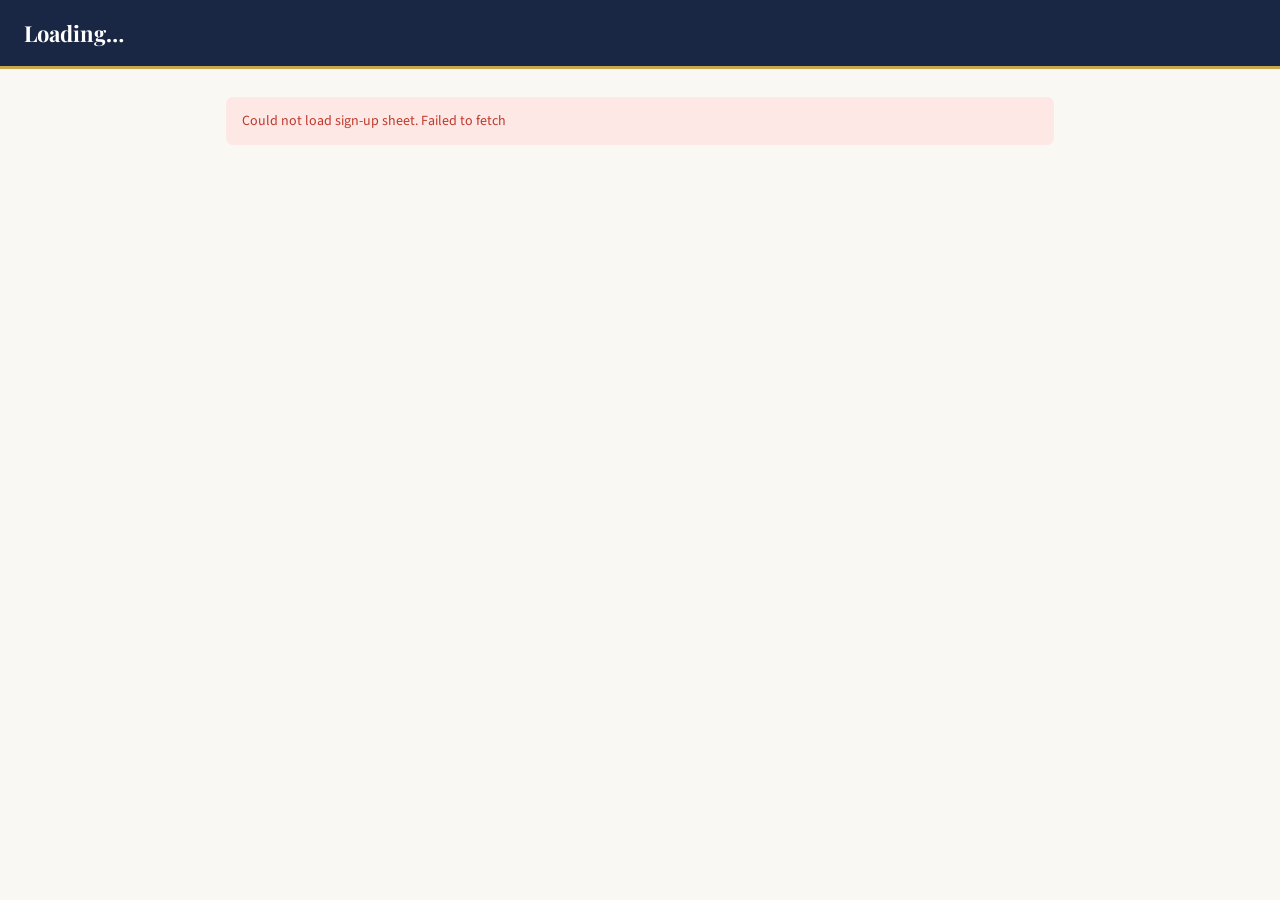
<file: signup.html>
<!DOCTYPE html>
<html lang="en">
<head>
<meta charset="UTF-8">
<meta name="viewport" content="width=device-width, initial-scale=1.0">
<title id="page-title">Sign-Up Sheet</title>
<link href="https://fonts.googleapis.com/css2?family=Playfair+Display:wght@400;600;700&family=Source+Sans+3:wght@300;400;500;600&display=swap" rel="stylesheet">
<style>
:root{--navy:#1a2744;--gold:#c9a84c;--gold-pale:#f5ecd1;--cream:#faf8f3;--white:#fff;--gray-100:#f0ede6;--gray-200:#ddd8cc;--gray-400:#9e9788;--gray-600:#5a5649;--red:#c0392b;--green:#2d7a4f;}
*{box-sizing:border-box;margin:0;padding:0;}
body{font-family:'Source Sans 3',sans-serif;background:var(--cream);color:var(--navy);min-height:100vh;}
header{background:var(--navy);border-bottom:3px solid var(--gold);padding:18px 24px 14px;}
header h1{font-family:'Playfair Display',serif;font-size:22px;font-weight:700;color:#fff;id="sheet-title-display"}
header .sub{font-size:12px;color:var(--gray-400);letter-spacing:1px;text-transform:uppercase;margin-top:4px;}
.container{max-width:860px;margin:0 auto;padding:28px 16px 60px;}
.status-bar{background:var(--white);border:1px solid var(--gray-200);border-radius:8px;padding:12px 18px;margin-bottom:24px;font-size:13px;color:var(--gray-600);display:flex;align-items:center;gap:10px;}
.status-bar .dot{width:8px;height:8px;border-radius:50%;background:var(--green);flex-shrink:0;}
.sheet-title{font-family:'Playfair Display',serif;font-size:26px;font-weight:700;margin-bottom:6px;}
.sheet-desc{font-size:14px;color:var(--gray-600);margin-bottom:28px;line-height:1.6;}

/* Block grouping */
.block-group{margin-bottom:32px;}
.block-heading{font-family:'Playfair Display',serif;font-size:17px;font-weight:600;color:var(--navy);padding:10px 0 8px;border-bottom:2px solid var(--gold);margin-bottom:12px;}
.block-date{font-size:12px;font-weight:600;text-transform:uppercase;letter-spacing:1px;color:var(--gray-400);padding:8px 0 4px;margin-top:8px;}

/* Slot rows */
.slot-row{display:flex;align-items:center;gap:14px;padding:10px 14px;border:1px solid var(--gray-200);border-radius:7px;margin-bottom:7px;background:var(--white);transition:.15s;}
.slot-row.taken{background:var(--gray-100);}
.slot-row.taken .slot-time{color:var(--gray-600);}
.slot-time{font-weight:600;font-size:14px;min-width:110px;flex-shrink:0;}
.slot-name{flex:1;font-size:14px;}
.slot-name.empty{color:var(--gray-400);font-style:italic;}
.slot-role{font-size:12px;color:var(--gray-600);font-weight:400;}
.slot-email{font-size:11px;color:var(--gray-400);}
.btn-claim{padding:7px 16px;background:var(--navy);color:#fff;border:none;border-radius:5px;font-size:13px;font-weight:500;cursor:pointer;white-space:nowrap;font-family:'Source Sans 3',sans-serif;}
.btn-claim:active{opacity:.8;}
.cancelled-badge{font-size:11px;background:#fde8e6;color:var(--red);border-radius:4px;padding:2px 8px;font-weight:600;}

/* Claim modal */
.modal-overlay{display:none;position:fixed;inset:0;background:rgba(0,0,0,.45);z-index:100;align-items:flex-end;justify-content:center;}
.modal-overlay.open{display:flex;}
.modal-box{background:var(--white);border-radius:16px 16px 0 0;padding:28px 22px;width:100%;max-width:480px;}
.modal-box::before{content:'';display:block;width:36px;height:4px;background:var(--gray-200);border-radius:2px;margin:-14px auto 16px;}
.modal-box h3{font-family:'Playfair Display',serif;font-size:18px;font-weight:700;margin-bottom:4px;}
.modal-slot-info{font-size:13px;color:var(--gray-600);margin-bottom:18px;}
.form-group{display:flex;flex-direction:column;gap:5px;margin-bottom:14px;}
.form-group label{font-size:10px;font-weight:700;text-transform:uppercase;letter-spacing:1px;color:var(--gray-600);}
.form-group input{padding:10px 12px;border:1px solid var(--gray-200);border-radius:5px;font-size:15px;font-family:'Source Sans 3',sans-serif;-webkit-appearance:none;}
.form-group input:focus{outline:none;border-color:var(--navy);}
.modal-footer{display:flex;gap:10px;margin-top:18px;}
.btn-cancel-modal{flex:1;padding:11px;background:var(--gray-100);border:none;border-radius:5px;font-size:14px;font-weight:500;cursor:pointer;font-family:'Source Sans 3',sans-serif;}
.btn-confirm{flex:2;padding:11px;background:var(--navy);color:#fff;border:none;border-radius:5px;font-size:14px;font-weight:600;cursor:pointer;font-family:'Source Sans 3',sans-serif;}
.btn-confirm:disabled{opacity:.5;cursor:not-allowed;}
.msg{padding:14px 16px;border-radius:7px;font-size:14px;margin-bottom:16px;}
.msg.success{background:#d4edda;color:var(--green);}
.msg.error{background:#fde8e6;color:var(--red);}
.loading{text-align:center;padding:60px 0;color:var(--gray-400);font-size:15px;}
@media(min-width:600px){.modal-overlay{align-items:center;}.modal-box{border-radius:12px;}.modal-box::before{display:none;}}
</style>
</head>
<body>
<header>
  <h1 id="sheet-title-display">Loading…</h1>
  <div class="sub" id="sheet-sub-display"></div>
</header>
<div class="container">
  <div id="msg-area"></div>
  <div id="sheet-content"><div class="loading">Loading sign-up sheet…</div></div>
</div>

<!-- Claim modal -->
<div class="modal-overlay" id="modal-claim">
  <div class="modal-box">
    <h3>Sign Up for This Slot</h3>
    <div class="modal-slot-info" id="claim-slot-info"></div>
    <div class="form-group">
      <label>Your Name</label>
      <input type="text" id="claim-name" placeholder="First Last" autocomplete="name">
    </div>
    <div class="form-group">
      <label>Role</label>
      <select id="claim-role">
        <option value="">— Select —</option>
        <option value="Undergraduate Student">Undergraduate Student</option>
        <option value="Graduate Student">Graduate Student</option>
        <option value="Faculty">Faculty</option>
        <option value="Guest Artist">Guest Artist</option>
        <option value="Other">Other</option>
      </select>
      <input type="text" id="claim-role-other" placeholder="Please specify…" style="display:none;margin-top:6px">
    </div>
    <div class="form-group">
      <label>Your Email (for confirmation &amp; reminders)</label>
      <input type="email" id="claim-email" placeholder="you@ufl.edu" autocomplete="email">
    </div>
    <div class="modal-footer">
      <button class="btn-cancel-modal" onclick="closeClaim()">Cancel</button>
      <button class="btn-confirm" id="btn-confirm-claim" onclick="confirmClaim()">Confirm Sign-Up</button>
    </div>
  </div>
</div>

<script>
// ── Config: set by URL param ?sheet=SHEET_ID or by query string
// The Apps Script web app URL is embedded at build time
// Apps Script URL: read from URL param "as" first, then fall back to hardcoded value.
// To hardcode permanently, replace the empty string below with your Apps Script /exec URL.
const APPS_SCRIPT_URL_HARDCODED = 'https://script.google.com/macros/s/AKfycbwBAmZVIv1IHkR6PtbkdjoTxCiCHbu558jOj1O8ZFnXVrl0VpcDDM2jc37tpv8_CPOl/exec';
const params = new URLSearchParams(location.search);
const SHEET_ID = params.get('sheet') || '';
// "as" param carries the Apps Script URL encoded in the link generated by the dashboard
const APPS_SCRIPT_URL = params.get('as') || (APPS_SCRIPT_URL_HARDCODED.includes('%%') ? '' : APPS_SCRIPT_URL_HARDCODED);

let _slots = [];     // full slot list loaded from Apps Script
let _claimSlotId = null;

// ── Load sheet data ──
async function loadSheet() {
  if (!APPS_SCRIPT_URL) {
    document.getElementById('sheet-content').innerHTML =
      '<div class="msg error">This sign-up sheet link appears to be incomplete — the Apps Script URL is missing. Please use the link generated by the dashboard, or contact the administrator.</div>';
    return;
  }
  try {
    const url = APPS_SCRIPT_URL + '?action=getSheet&sheetId=' + encodeURIComponent(SHEET_ID);
    const resp = await fetch(url);
    const data = await resp.json();
    if (data.error) throw new Error(data.error);
    renderSheet(data);
  } catch(e) {
    document.getElementById('sheet-content').innerHTML =
      `<div class="msg error">Could not load sign-up sheet. ${e.message}</div>`;
  }
}

// ── Render sheet ──
function renderSheet(data) {
  document.title = data.title || 'Sign-Up Sheet';
  document.getElementById('sheet-title-display').textContent = data.title || 'Sign-Up Sheet';
  document.getElementById('sheet-sub-display').textContent = data.subtitle || '';
  _slots = data.slots || [];
  document.getElementById('sheet-content').innerHTML = buildSheetHtml(_slots);
}

// Core rendering — shared by renderSheet and renderSheetFromSlots
function buildSheetHtml(slots) {
  if (!slots.length) return '<div class="loading">No slots configured.</div>';

  // Build ordered list of [blockId, date] groups preserving insertion order
  const groups = [];
  const seen = {};
  slots.forEach(s => {
    const key = s.blockId + '__' + s.date;
    if (!seen[key]) {
      seen[key] = { blockId: s.blockId, heading: s.blockHeading, date: s.date, slots: [] };
      groups.push(seen[key]);
    }
    seen[key].slots.push(s);
  });

  let html = '';
  let lastDate = null;
  let lastHeading = null;   // track last heading actually rendered

  groups.forEach(g => {
    const headingChanged = g.heading !== lastHeading;
    const dateChanged = g.date !== lastDate;

    if (headingChanged && g.heading) {
      // New subheading — show it, then show date below it
      html += `<div class="block-heading">${esc(g.heading)}</div>`;
      html += `<div class="block-date">${fmtDate(g.date)}</div>`;
      lastHeading = g.heading;
      lastDate = g.date;
    } else if (headingChanged && !g.heading) {
      // Block with no heading — only show date if it changed
      if (dateChanged) {
        html += `<div class="block-date">${fmtDate(g.date)}</div>`;
        lastDate = g.date;
      }
      lastHeading = '';
    } else {
      // Same heading (or both empty) — only show date if it changed
      if (dateChanged) {
        html += `<div class="block-date">${fmtDate(g.date)}</div>`;
        lastDate = g.date;
      }
    }

    g.slots.forEach(s => { html += renderSlotRow(s); });
  });

  return html;
}

function renderSlotRow(s) {
  const taken = !!s.studentName && s.studentName !== '' && !s.cancelled;
  const cancelled = !!s.cancelled;
  const nameDisplay = taken ? esc(s.studentName) + (s.role ? '<span class="slot-role"> · ' + esc(s.role) + '</span>' : '') : '';
  return `<div class="slot-row ${taken?'taken':''}" id="slot-${s.id}">
    <div class="slot-time">${s.startTime}${s.endTime?' – '+s.endTime:''}</div>
    <div style="flex:1">
      <div class="slot-name ${taken?'':'empty'}">${taken ? nameDisplay : 'Open'}</div>
    </div>
    ${!taken ? `<button class="btn-claim" onclick="openClaim('${s.id}')">Sign Up</button>` : ''}
  </div>`;
}

// ── Claim flow ──
function openClaim(slotId) {
  _claimSlotId = slotId;
  const s = _slots.find(s=>s.id===slotId); if(!s) return;
  document.getElementById('claim-slot-info').textContent = `${fmtDate(s.date)} · ${s.startTime}${s.endTime?' – '+s.endTime:''}`;
  document.getElementById('claim-name').value = '';
  document.getElementById('claim-email').value = '';
  document.getElementById('btn-confirm-claim').disabled = false;
  document.getElementById('modal-claim').classList.add('open');
  setTimeout(()=>document.getElementById('claim-name').focus(), 100);
}

// Show/hide "other" text field
document.getElementById('claim-role').addEventListener('change', function() {
  document.getElementById('claim-role-other').style.display = this.value === 'Other' ? 'block' : 'none';
});

async function confirmClaim() {
  const name = document.getElementById('claim-name').value.trim();
  const email = document.getElementById('claim-email').value.trim();
  const roleSelect = document.getElementById('claim-role').value;
  const roleOther = document.getElementById('claim-role-other').value.trim();
  const role = roleSelect === 'Other' ? (roleOther || 'Other') : roleSelect;
  if (!name) { alert('Please enter your name.'); return; }
  if (!role) { alert('Please select your role.'); return; }
  if (!email || !email.includes('@')) { alert('Please enter a valid email address.'); return; }

  const btn = document.getElementById('btn-confirm-claim');
  btn.disabled = true;
  btn.textContent = 'Saving…';

  try {
    const payload = { sheetId: SHEET_ID, slotId: _claimSlotId, name, email, role };
    const url = APPS_SCRIPT_URL + '?action=claim&payload=' + encodeURIComponent(JSON.stringify(payload));
    const resp = await fetch(url);
    if (!resp.ok) throw new Error('HTTP ' + resp.status);
    const result = await resp.json();
    if (result.error) throw new Error(result.error);

    // Update local slot immediately
    const s = _slots.find(s => s.id === _claimSlotId);
    if (s) { s.studentName = name; s.studentEmail = email; s.role = role; }

    // Close modal and reset fully before re-rendering
    closeClaim();

    // Re-render the whole sheet from local state so all rows are current
    // (catches any race where another user claimed a slot during this session)
    renderSheetFromSlots();

    showMsg('You\'re signed up! A confirmation email has been sent to ' + email + '.', 'success');

  } catch(e) {
    // Always reset button on error so user can try again
    btn.disabled = false;
    btn.textContent = 'Confirm Sign-Up';
    showMsg('Could not save — ' + e.message + '. Please try again.', 'error');
  }
}

function closeClaim() {
  document.getElementById('modal-claim').classList.remove('open');
  // Fully reset modal fields and button for next use
  document.getElementById('claim-name').value = '';
  document.getElementById('claim-email').value = '';
  document.getElementById('claim-role').value = '';
  document.getElementById('claim-role-other').value = '';
  document.getElementById('claim-role-other').style.display = 'none';
  const btn = document.getElementById('btn-confirm-claim');
  btn.disabled = false;
  btn.textContent = 'Confirm Sign-Up';
  _claimSlotId = null;
}

// ── Render sheet from cached _slots (after a claim, without re-fetching) ──
function renderSheetFromSlots() {
  document.getElementById('sheet-content').innerHTML = buildSheetHtml(_slots);
}

// ── Helpers ──
// ── Date / time formatting ──
function fmtDate(d) {
  if (!d) return 'Invalid date';
  // Expect YYYY-MM-DD
  const m = String(d).match(/^(\d{4})-(\d{2})-(\d{2})/);
  if (!m) return String(d);
  // Build date without timezone shift by using UTC
  const dt = new Date(Date.UTC(parseInt(m[1]), parseInt(m[2])-1, parseInt(m[3])));
  return dt.toLocaleDateString('en-US', {
    weekday: 'long', month: 'long', day: 'numeric', year: 'numeric', timeZone: 'UTC'
  });
}
function fmtDateShort(d) {
  if (!d) return '';
  const m = String(d).match(/^(\d{4})-(\d{2})-(\d{2})/);
  if (!m) return String(d);
  const dt = new Date(Date.UTC(parseInt(m[1]), parseInt(m[2])-1, parseInt(m[3])));
  return dt.toLocaleDateString('en-US', {
    weekday: 'short', month: 'short', day: 'numeric', timeZone: 'UTC'
  });
}
function esc(s){ return String(s||'').replace(/&/g,'&amp;').replace(/</g,'&lt;').replace(/>/g,'&gt;').replace(/"/g,'&quot;'); }
function showMsg(msg,type){ const el=document.getElementById('msg-area'); el.innerHTML=`<div class="msg ${type}">${msg}</div>`; setTimeout(()=>el.innerHTML='',6000); }

// Close modal on overlay click
document.getElementById('modal-claim').addEventListener('click',e=>{if(e.target===e.currentTarget)closeClaim();});

// Load on start
loadSheet();
</script>
</body>
</html>
</file>
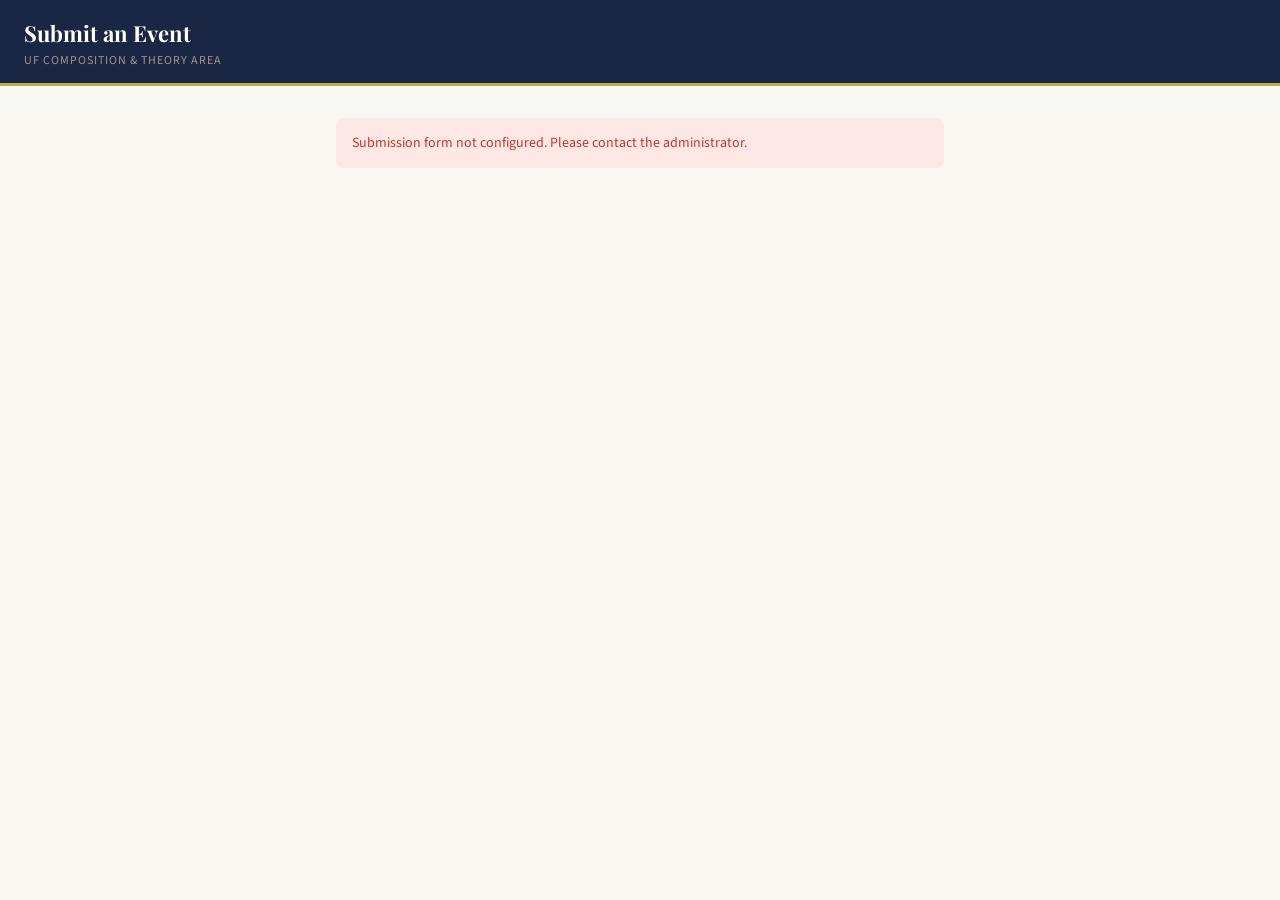
<file: submit.html>
<!DOCTYPE html>
<html lang="en">
<head>
<meta charset="UTF-8">
<meta name="viewport" content="width=device-width, initial-scale=1.0">
<title>Submit an Event</title>
<link href="https://fonts.googleapis.com/css2?family=Playfair+Display:wght@400;600;700&family=Source+Sans+3:wght@300;400;500;600&display=swap" rel="stylesheet">
<style>
:root{--navy:#1a2744;--gold:#c9a84c;--gold-pale:#f5ecd1;--cream:#faf8f3;--white:#fff;--gray-100:#f0ede6;--gray-200:#ddd8cc;--gray-400:#9e9788;--gray-600:#5a5649;--red:#c0392b;--green:#2d7a4f;}
*{box-sizing:border-box;margin:0;padding:0;}
body{font-family:'Source Sans 3',sans-serif;background:var(--cream);color:var(--navy);min-height:100vh;}
header{background:var(--navy);border-bottom:3px solid var(--gold);padding:18px 24px 14px;}
header h1{font-family:'Playfair Display',serif;font-size:22px;font-weight:700;color:#fff;}
header .sub{font-size:12px;color:var(--gray-400);letter-spacing:1px;text-transform:uppercase;margin-top:4px;}
.container{max-width:640px;margin:0 auto;padding:32px 16px 60px;}
.card{background:var(--white);border-radius:8px;padding:24px 28px;border:1px solid var(--gray-200);margin-bottom:20px;box-shadow:0 1px 4px rgba(26,39,68,.06);}
.card-title{font-family:'Playfair Display',serif;font-size:16px;font-weight:700;color:var(--navy);margin-bottom:16px;}
.form-group{display:flex;flex-direction:column;gap:5px;margin-bottom:14px;}
.form-group label{font-size:10px;font-weight:700;text-transform:uppercase;letter-spacing:1px;color:var(--gray-600);}
.form-group label .req{color:var(--red);}
input,select,textarea{padding:10px 12px;border:1px solid var(--gray-200);border-radius:5px;font-size:14px;font-family:'Source Sans 3',sans-serif;color:var(--navy);background:var(--white);-webkit-appearance:none;width:100%;}
input:focus,select:focus,textarea:focus{outline:none;border-color:var(--navy);}
textarea{resize:vertical;min-height:80px;}
select{background-image:url("data:image/svg+xml,%3Csvg xmlns='http://www.w3.org/2000/svg' width='12' height='8' viewBox='0 0 12 8'%3E%3Cpath fill='%239e9788' d='M6 8L0 0h12z'/%3E%3C/svg%3E");background-repeat:no-repeat;background-position:right 10px center;padding-right:28px;}
.two-col{display:grid;grid-template-columns:1fr 1fr;gap:14px;}
@media(max-width:500px){.two-col{grid-template-columns:1fr;}}
.btn-submit{width:100%;padding:14px;background:var(--navy);color:#fff;border:none;border-radius:6px;font-size:15px;font-weight:600;cursor:pointer;font-family:'Source Sans 3',sans-serif;margin-top:8px;transition:.15s;}
.btn-submit:active{opacity:.85;}
.btn-submit:disabled{opacity:.5;cursor:not-allowed;}
.msg{padding:14px 16px;border-radius:7px;font-size:14px;margin-bottom:16px;line-height:1.6;}
.msg.success{background:#d4edda;color:var(--green);}
.msg.error{background:#fde8e6;color:var(--red);}
.hint{font-size:11px;color:var(--gray-400);margin-top:3px;}
.passphrase-gate{text-align:center;padding:40px 20px;}
.passphrase-gate h2{font-family:'Playfair Display',serif;font-size:22px;margin-bottom:8px;}
.passphrase-gate p{color:var(--gray-600);font-size:14px;margin-bottom:20px;}
#passphrase-input{max-width:300px;margin:0 auto;display:block;text-align:center;font-size:16px;letter-spacing:2px;}
.btn-pass{display:block;margin:12px auto 0;padding:10px 28px;background:var(--navy);color:#fff;border:none;border-radius:6px;font-size:14px;font-weight:600;cursor:pointer;font-family:'Source Sans 3',sans-serif;}
</style>
</head>
<body>
<header>
  <h1 id="page-heading">Submit an Event</h1>
  <div class="sub">UF Composition &amp; Theory Area</div>
</header>
<div class="container">
  <div id="msg-area"></div>

  <!-- Passphrase gate -->
  <div id="passphrase-gate" class="card passphrase-gate" style="display:none">
    <h2>Enter Access Code</h2>
    <p>Please enter the access code to submit an event.</p>
    <input type="password" id="passphrase-input" placeholder="Access code" autocomplete="off">
    <button class="btn-pass" onclick="checkPassphrase()">Continue</button>
    <div id="pass-error" class="msg error" style="display:none;margin-top:14px">Incorrect access code.</div>
  </div>

  <!-- Submission form -->
  <div id="submission-form" style="display:none">
    <div class="card">
      <div class="card-title">Event Details</div>
      <div class="form-group">
        <label>Event Name <span class="req">*</span></label>
        <input type="text" id="ev-name" placeholder="e.g. Faculty Recital: Jane Smith">
      </div>
      <div class="two-col">
        <div class="form-group">
          <label>Date <span class="req">*</span></label>
          <input type="date" id="ev-date">
        </div>
        <div class="form-group">
          <label>End Date (if multi-day)</label>
          <input type="date" id="ev-date-end">
        </div>
      </div>
      <div class="two-col">
        <div class="form-group">
          <label>Start Time</label>
          <input type="time" id="ev-start-time">
        </div>
        <div class="form-group">
          <label>End Time</label>
          <input type="time" id="ev-end-time">
        </div>
      </div>
      <div class="form-group">
        <label>Location</label>
        <input type="text" id="ev-location" placeholder="e.g. MUB 101 or Zoom link">
      </div>
      <div class="form-group">
        <label>Description / Program Notes</label>
        <textarea id="ev-description" rows="4" placeholder="Include any relevant details about the event…"></textarea>
      </div>
      <div class="form-group">
        <label>Category</label>
        <select id="ev-category">
          <option value="">— Select —</option>
          <option>Recital / Concert</option>
          <option>Lecture</option>
          <option>Workshop</option>
          <option>Meeting</option>
          <option>Audition</option>
          <option>Masterclass</option>
          <option>Other</option>
        </select>
      </div>
    </div>

    <div class="card">
      <div class="card-title">Submitted By</div>
      <div class="two-col">
        <div class="form-group">
          <label>Your Name <span class="req">*</span></label>
          <input type="text" id="sub-name" placeholder="First Last" autocomplete="name">
        </div>
        <div class="form-group">
          <label>Your Role</label>
          <select id="sub-role">
            <option value="">— Select —</option>
            <option>Undergraduate Student</option>
            <option>Graduate Student</option>
            <option>Faculty</option>
            <option>Guest Artist</option>
            <option>Other</option>
          </select>
        </div>
      </div>
      <div class="form-group">
        <label>Your Email</label>
        <input type="email" id="sub-email" placeholder="you@ufl.edu" autocomplete="email">
        <div class="hint">Optional — we may contact you with questions about your submission.</div>
      </div>
    </div>

    <button class="btn-submit" id="btn-submit" onclick="submitEvent()">Submit Event for Approval</button>
  </div>

  <!-- Success state -->
  <div id="success-state" style="display:none" class="card" style="text-align:center;padding:40px">
    <div style="font-size:48px;margin-bottom:16px">✅</div>
    <div style="font-family:'Playfair Display',serif;font-size:20px;font-weight:700;margin-bottom:8px">Submission Received</div>
    <div style="color:var(--gray-600);font-size:14px;line-height:1.7">Your event has been submitted for review. Once approved it will appear on the composition area calendar.</div>
    <button class="btn-pass" style="margin-top:20px" onclick="resetForm()">Submit Another Event</button>
  </div>
</div>

<script>
const APPS_SCRIPT_URL = '%%APPS_SCRIPT_URL%%';
const params = new URLSearchParams(location.search);
const AS_URL = params.get('as') || (APPS_SCRIPT_URL.includes('%%') ? '' : APPS_SCRIPT_URL);

let _passphrase = null;
let _passphraseRequired = false;

async function init() {
  if (!AS_URL) {
    showMsg('Submission form not configured. Please contact the administrator.', 'error');
    return;
  }
  try {
    const data = await apGet('getSubmitConfig');
    _passphraseRequired = !!data.passphrase;
    _passphrase = data.passphrase || null;
    if (_passphraseRequired) {
      document.getElementById('passphrase-gate').style.display = 'block';
    } else {
      document.getElementById('submission-form').style.display = 'block';
    }
    if (data.pageTitle) document.getElementById('page-heading').textContent = data.pageTitle;
  } catch(e) {
    // If config endpoint fails, just show form with no passphrase
    document.getElementById('submission-form').style.display = 'block';
  }
}

function checkPassphrase() {
  const val = document.getElementById('passphrase-input').value.trim();
  if (!_passphrase || val === _passphrase) {
    document.getElementById('passphrase-gate').style.display = 'none';
    document.getElementById('submission-form').style.display = 'block';
  } else {
    document.getElementById('pass-error').style.display = 'block';
  }
}
document.addEventListener('keydown', e => {
  if (e.key === 'Enter' && document.getElementById('passphrase-input') === document.activeElement) checkPassphrase();
});

async function submitEvent() {
  const name = document.getElementById('ev-name').value.trim();
  const date = document.getElementById('ev-date').value;
  const subName = document.getElementById('sub-name').value.trim();
  if (!name) { showMsg('Please enter an event name.', 'error'); return; }
  if (!date) { showMsg('Please enter a date.', 'error'); return; }
  if (!subName) { showMsg('Please enter your name.', 'error'); return; }

  const btn = document.getElementById('btn-submit');
  btn.disabled = true; btn.textContent = 'Submitting…';

  const payload = {
    name, date,
    dateEnd: document.getElementById('ev-date-end').value || '',
    startTime: document.getElementById('ev-start-time').value || '',
    endTime: document.getElementById('ev-end-time').value || '',
    location: document.getElementById('ev-location').value.trim(),
    description: document.getElementById('ev-description').value.trim(),
    category: document.getElementById('ev-category').value,
    submittedBy: subName,
    submitterRole: document.getElementById('sub-role').value,
    submitterEmail: document.getElementById('sub-email').value.trim(),
    submittedAt: new Date().toISOString()
  };

  try {
    await apGet('submitEvent', payload);
    document.getElementById('submission-form').style.display = 'none';
    document.getElementById('success-state').style.display = 'block';
  } catch(e) {
    showMsg('Submission failed: ' + e.message + '. Please try again.', 'error');
    btn.disabled = false; btn.textContent = 'Submit Event for Approval';
  }
}

function resetForm() {
  document.getElementById('success-state').style.display = 'none';
  document.getElementById('submission-form').style.display = 'block';
  ['ev-name','ev-date','ev-date-end','ev-location','ev-description','sub-name','sub-email'].forEach(id => {
    document.getElementById(id).value = '';
  });
  document.getElementById('ev-start-time').value = '';
  document.getElementById('ev-end-time').value = '';
  document.getElementById('ev-category').value = '';
  document.getElementById('sub-role').value = '';
}

async function apGet(action, payload) {
  let url = AS_URL + '?action=' + encodeURIComponent(action);
  if (payload) url += '&payload=' + encodeURIComponent(JSON.stringify(payload));
  const resp = await fetch(url);
  if (!resp.ok) throw new Error('HTTP ' + resp.status);
  const data = await resp.json();
  if (data.error) throw new Error(data.error);
  return data;
}

function showMsg(msg, type) {
  const el = document.getElementById('msg-area');
  el.innerHTML = `<div class="msg ${type}">${msg}</div>`;
  setTimeout(() => el.innerHTML = '', 6000);
}

init();
</script>
</body>
</html>
</file>
